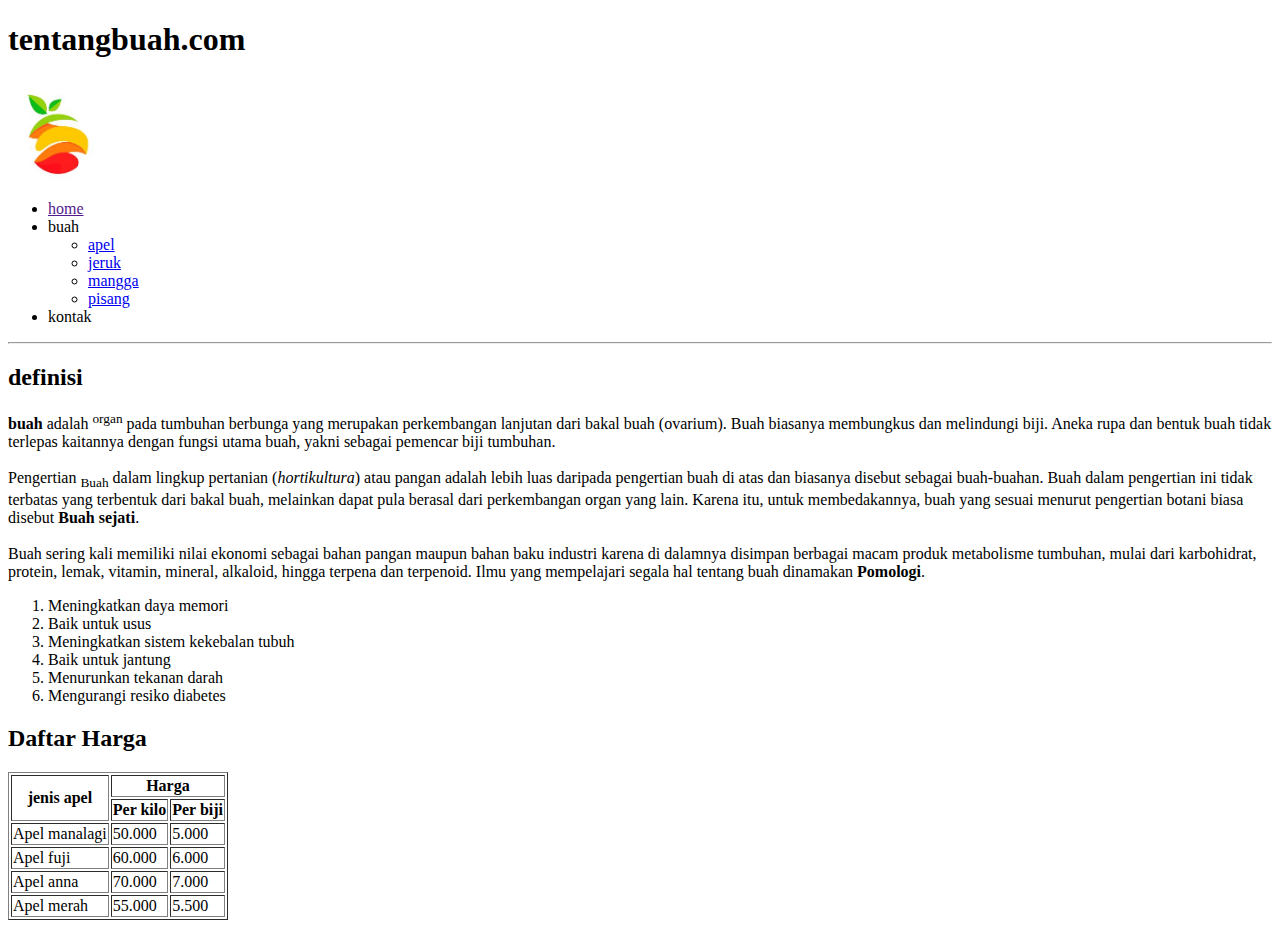
<file: video 3/index.html>
<!DOCTYPE html>
<html lang="en">
<head>
    <meta charset="UTF-8">
    <meta name="viewport" content="width=device-width, initial-scale=1.0">
    <title>belajar html css</title>
</head>
<body>
    <h1>tentangbuah.com</h1>
    <img src="images/gambar buah.jpg" width="100" alt="">
    <ul>
        <li><a href="">home</a></li>
        <li>
            buah
            <ul>
                <li><a href="pages/apel.html">apel</a></li>
                <li><a href="pages/jeruk.html">jeruk</a></li>
                <li><a href="pages/mangga.html">mangga</a></li>
                <li><a href="pages/pisang.html">pisang</a></li>
            </ul>
        </li>
        <li>kontak</li>
    </ul>
    <hr>
    <h2>definisi</h2>
    <p>
        <strong>buah</strong> adalah <sup>organ</sup> pada tumbuhan berbunga yang merupakan perkembangan lanjutan dari bakal buah (ovarium).
        Buah biasanya membungkus dan melindungi biji. Aneka rupa dan bentuk buah tidak terlepas kaitannya dengan 
        fungsi utama buah, yakni sebagai pemencar biji tumbuhan.<br /><br />Pengertian <sub>Buah</sub> dalam lingkup pertanian 
        (<em>hortikultura</em>) atau pangan adalah lebih luas daripada pengertian buah di atas dan biasanya disebut sebagai buah-buahan.
        Buah dalam pengertian ini tidak terbatas yang terbentuk dari bakal buah, melainkan dapat pula berasal 
        dari perkembangan organ yang lain. Karena itu, untuk membedakannya, buah yang sesuai menurut
        pengertian botani biasa disebut <strong>Buah sejati</strong>.<br /><br />Buah sering kali memiliki nilai ekonomi sebagai bahan pangan 
        maupun bahan baku industri karena di dalamnya disimpan berbagai macam produk metabolisme
        tumbuhan, mulai dari karbohidrat, protein, lemak, vitamin, mineral, alkaloid, hingga terpena dan terpenoid. Ilmu yang mempelajari
        segala hal tentang buah dinamakan <strong>Pomologi</strong>. 
    </p>
    <ol>
        <li>Meningkatkan daya memori</li>
        <li>Baik untuk usus</li>
        <li>Meningkatkan sistem kekebalan tubuh</li>
        <li>Baik untuk jantung</li>
        <li>Menurunkan tekanan darah</li>
        <li>Mengurangi resiko diabetes</li>
    </ol>
    <h2>Daftar Harga</h2>
    <table border="1">
        <thead>
            <tr>
                <th rowspan="2">jenis apel</th>
                <th colspan="2">Harga</th>
            </tr>
            <tr>
                <th>Per kilo</th>
                <th>Per biji</th>
            </tr>
         </thead>
         <tbody>
            <tr>
                <td>Apel manalagi</td>
                <td>50.000</td>
                <td>5.000</td>
            </tr>
            <tr>
                <td>Apel fuji</td>
                <td>60.000</td>
                <td>6.000</td>
            </tr>
            <tr>
                <td>Apel anna</td>
                <td>70.000</td>
                <td>7.000</td>
            </tr>
            <tr>
                <td>Apel merah</td>
                <td>55.000</td>
                <td>5.500</td>
            </tr>
         </tbody>
        
       
    </table>
    
</body>
</html>
</file>
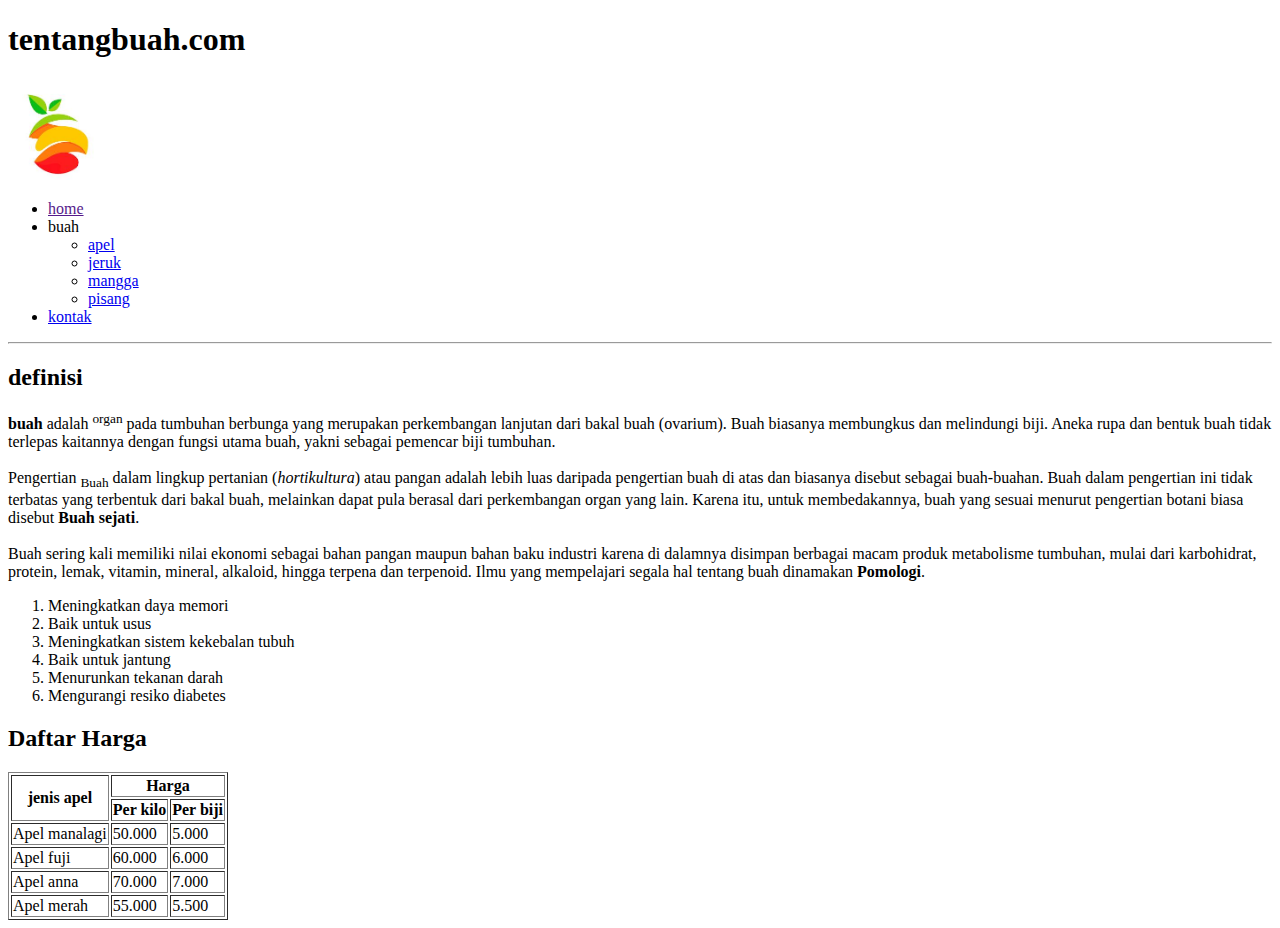
<file: video 4/index.html>
<!DOCTYPE html>
<html lang="en">
<head>
    <meta charset="UTF-8">
    <meta name="viewport" content="width=device-width, initial-scale=1.0">
    <title>belajar html css</title>
</head>
<body>
    <h1>tentangbuah.com</h1>
    <img src="images/gambar buah.jpg" width="100" alt="">
    <ul>
        <li><a href="">home</a></li>
        <li>
            buah
            <ul>
                <li><a href="pages/apel.html">apel</a></li>
                <li><a href="pages/jeruk.html">jeruk</a></li>
                <li><a href="pages/mangga.html">mangga</a></li>
                <li><a href="pages/pisang.html">pisang</a></li>
            </ul>
        </li>
        <li><a href="pages/kontak.html">kontak</a></li>
    </ul>
    <hr>
    <h2>definisi</h2>
    <p>
        <strong>buah</strong> adalah <sup>organ</sup> pada tumbuhan berbunga yang merupakan perkembangan lanjutan dari bakal buah (ovarium).
        Buah biasanya membungkus dan melindungi biji. Aneka rupa dan bentuk buah tidak terlepas kaitannya dengan 
        fungsi utama buah, yakni sebagai pemencar biji tumbuhan.<br /><br />Pengertian <sub>Buah</sub> dalam lingkup pertanian 
        (<em>hortikultura</em>) atau pangan adalah lebih luas daripada pengertian buah di atas dan biasanya disebut sebagai buah-buahan.
        Buah dalam pengertian ini tidak terbatas yang terbentuk dari bakal buah, melainkan dapat pula berasal 
        dari perkembangan organ yang lain. Karena itu, untuk membedakannya, buah yang sesuai menurut
        pengertian botani biasa disebut <strong>Buah sejati</strong>.<br /><br />Buah sering kali memiliki nilai ekonomi sebagai bahan pangan 
        maupun bahan baku industri karena di dalamnya disimpan berbagai macam produk metabolisme
        tumbuhan, mulai dari karbohidrat, protein, lemak, vitamin, mineral, alkaloid, hingga terpena dan terpenoid. Ilmu yang mempelajari
        segala hal tentang buah dinamakan <strong>Pomologi</strong>. 
    </p>
    <ol>
        <li>Meningkatkan daya memori</li>
        <li>Baik untuk usus</li>
        <li>Meningkatkan sistem kekebalan tubuh</li>
        <li>Baik untuk jantung</li>
        <li>Menurunkan tekanan darah</li>
        <li>Mengurangi resiko diabetes</li>
    </ol>
    <h2>Daftar Harga</h2>
    <table border="1">
        <thead>
            <tr>
                <th rowspan="2">jenis apel</th>
                <th colspan="2">Harga</th>
            </tr>
            <tr>
                <th>Per kilo</th>
                <th>Per biji</th>
            </tr>
         </thead>
         <tbody>
            <tr>
                <td>Apel manalagi</td>
                <td>50.000</td>
                <td>5.000</td>
            </tr>
            <tr>
                <td>Apel fuji</td>
                <td>60.000</td>
                <td>6.000</td>
            </tr>
            <tr>
                <td>Apel anna</td>
                <td>70.000</td>
                <td>7.000</td>
            </tr>
            <tr>
                <td>Apel merah</td>
                <td>55.000</td>
                <td>5.500</td>
            </tr>
         </tbody>
        
       
    </table>
    
</body>
</html>
</file>
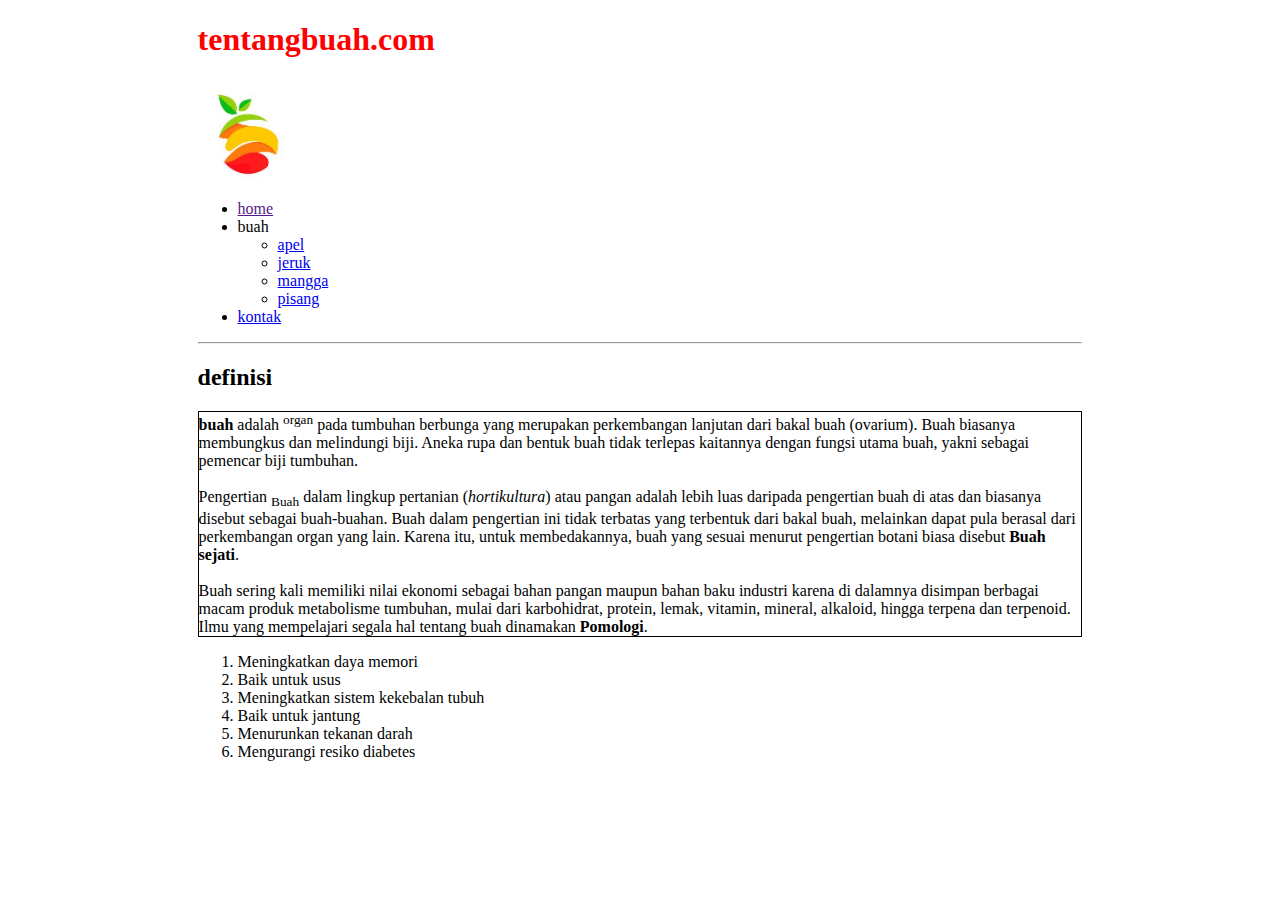
<file: video 5/index.html>
<!DOCTYPE html>
<html lang="en">
<head>
    <meta charset="UTF-8">
    <meta name="viewport" content="width=device-width, initial-scale=1.0">
    <title>belajar html css</title>
    <link rel="stylesheet" href="styles.css">
</head>
<body>
    <div>
    <h1>tentangbuah.com</h1>
    <img src="images/gambar buah.jpg" width="100" alt="">
    <ul>
        <li><a href="">home</a></li>
        <li>
            buah
            <ul>
                <li><a href="pages/apel.html">apel</a></li>
                <li><a href="pages/jeruk.html">jeruk</a></li>
                <li><a href="pages/mangga.html">mangga</a></li>
                <li><a href="pages/pisang.html">pisang</a></li>
            </ul>
        </li>
        <li><a href="pages/kontak.html">kontak</a></li>
    </ul>
    <hr>
    <h2>definisi</h2>
    <p>
        <strong>buah</strong> adalah <sup>organ</sup> pada tumbuhan berbunga yang merupakan perkembangan lanjutan dari bakal buah (ovarium).
        Buah biasanya membungkus dan melindungi biji. Aneka rupa dan bentuk buah tidak terlepas kaitannya dengan 
        fungsi utama buah, yakni sebagai pemencar biji tumbuhan.<br /><br />Pengertian <sub>Buah</sub> dalam lingkup pertanian 
        (<em>hortikultura</em>) atau pangan adalah lebih luas daripada pengertian buah di atas dan biasanya disebut sebagai buah-buahan.
        Buah dalam pengertian ini tidak terbatas yang terbentuk dari bakal buah, melainkan dapat pula berasal 
        dari perkembangan organ yang lain. Karena itu, untuk membedakannya, buah yang sesuai menurut
        pengertian botani biasa disebut <strong>Buah sejati</strong>.<br /><br />Buah sering kali memiliki nilai ekonomi sebagai bahan pangan 
        maupun bahan baku industri karena di dalamnya disimpan berbagai macam produk metabolisme
        tumbuhan, mulai dari karbohidrat, protein, lemak, vitamin, mineral, alkaloid, hingga terpena dan terpenoid. Ilmu yang mempelajari
        segala hal tentang buah dinamakan <strong>Pomologi</strong>. 
    </p>
    <ol>
        <li>Meningkatkan daya memori</li>
        <li>Baik untuk usus</li>
        <li>Meningkatkan sistem kekebalan tubuh</li>
        <li>Baik untuk jantung</li>
        <li>Menurunkan tekanan darah</li>
        <li>Mengurangi resiko diabetes</li>
    </ol>
   
</div>
    
</body>
</html>
</file>
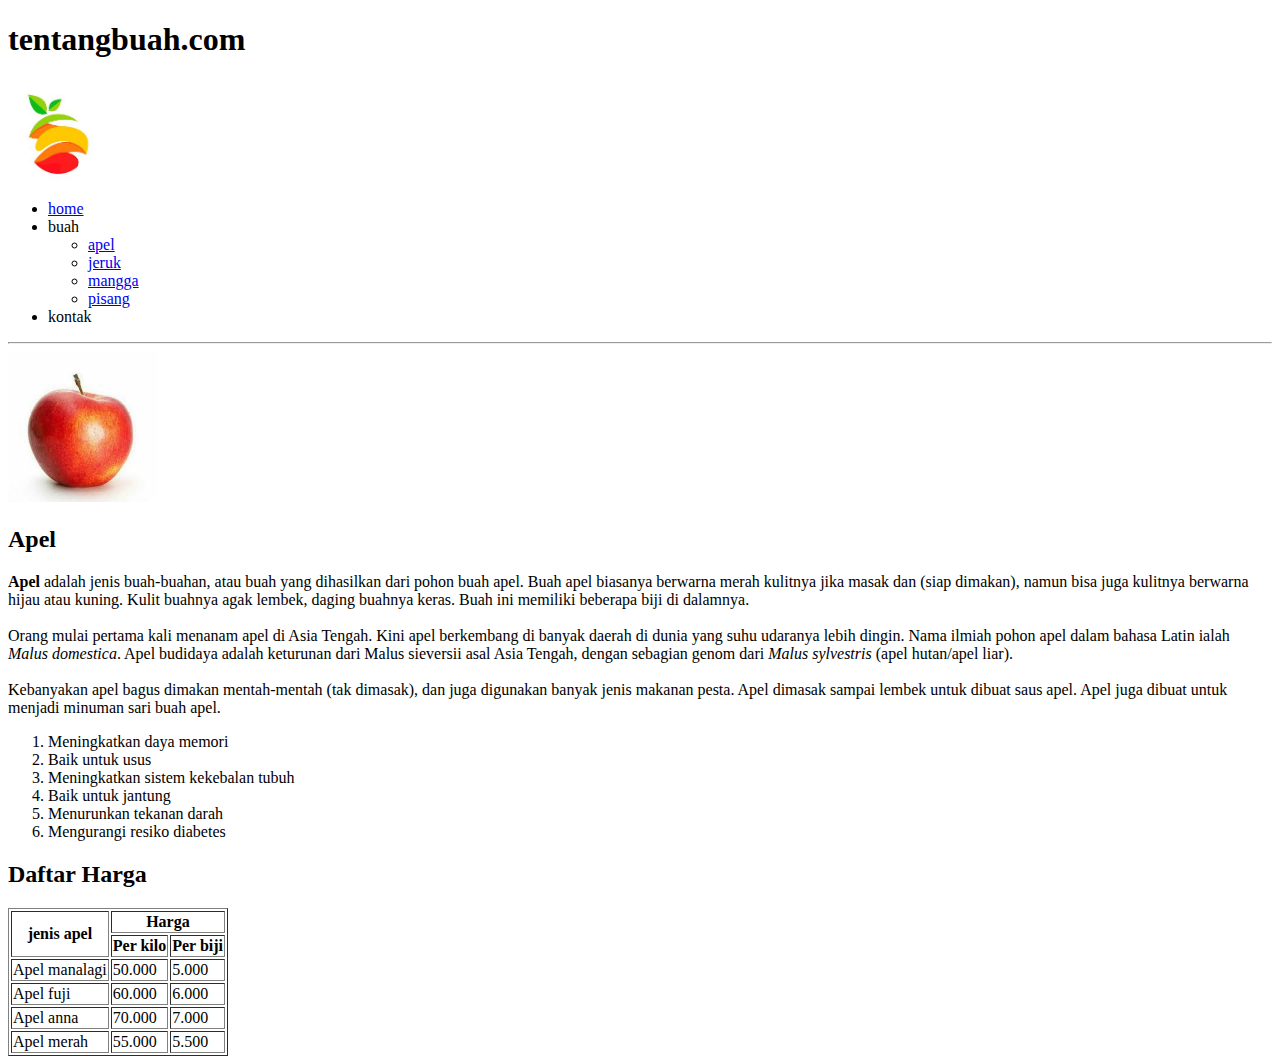
<file: video 3/pages/apel.html>
<!DOCTYPE html>
<html lang="en">
<head>
    <meta charset="UTF-8">
    <meta name="viewport" content="width=device-width, initial-scale=1.0">
    <title>belajar html css</title>
</head>
<body>
    <h1>tentangbuah.com</h1>
    <img src="../images/gambar buah.jpg" width="100" alt="">
    <ul>
        <li><a href="../index.html">home</a></li>
        <li>
            buah
            <ul>
                <li><a href="apel.html">apel</a></li>
                <li><a href="jeruk.html">jeruk</a></li>
                <li><a href="mangga.html">mangga</a></li>
                <li><a href="pisang.html">pisang</a></li>
            </ul>
        </li>
        <li>kontak</li>
    </ul>
    <hr>
    <img src="../images/gambar apel.jpg" width="150" alt="">
    <h2 id="Apel">Apel</h2>
    <p>
        <strong>Apel</strong> adalah jenis buah-buahan, atau buah yang dihasilkan dari pohon buah apel. Buah apel biasanya berwarna merah kulitnya
        jika masak dan (siap dimakan), namun bisa juga kulitnya berwarna hijau atau kuning. Kulit buahnya agak lembek, daging 
        buahnya keras. Buah ini memiliki beberapa biji di dalamnya.<br /><br />
        Orang mulai pertama kali menanam apel di Asia Tengah. Kini apel berkembang di banyak daerah di dunia yang suhu udaranya lebih dingin. Nama ilmiah 
        pohon apel dalam bahasa Latin ialah <em>Malus domestica</em>. Apel budidaya adalah keturunan dari Malus sieversii 
        asal Asia Tengah, dengan sebagian genom dari <em>Malus sylvestris</em> (apel hutan/apel liar).<br /><br />
        Kebanyakan apel bagus dimakan mentah-mentah (tak dimasak), dan juga digunakan banyak jenis makanan pesta. Apel dimasak
        sampai lembek untuk dibuat saus apel. Apel juga dibuat untuk menjadi minuman sari buah apel.

    </p>
    <ol>
        <li>Meningkatkan daya memori</li>
        <li>Baik untuk usus</li>
        <li>Meningkatkan sistem kekebalan tubuh</li>
        <li>Baik untuk jantung</li>
        <li>Menurunkan tekanan darah</li>
        <li>Mengurangi resiko diabetes</li>
    </ol>
    <h2>Daftar Harga</h2>
    <table border="1">
        <thead>
            <tr>
                <th rowspan="2">jenis apel</th>
                <th colspan="2">Harga</th>
            </tr>
            <tr>
                <th>Per kilo</th>
                <th>Per biji</th>
            </tr>
         </thead>
         <tbody>
            <tr>
                <td>Apel manalagi</td>
                <td>50.000</td>
                <td>5.000</td>
            </tr>
            <tr>
                <td>Apel fuji</td>
                <td>60.000</td>
                <td>6.000</td>
            </tr>
            <tr>
                <td>Apel anna</td>
                <td>70.000</td>
                <td>7.000</td>
            </tr>
            <tr>
                <td>Apel merah</td>
                <td>55.000</td>
                <td>5.500</td>
            </tr>
         </tbody>
        
       
    </table>
    
</body>
</html>
</file>
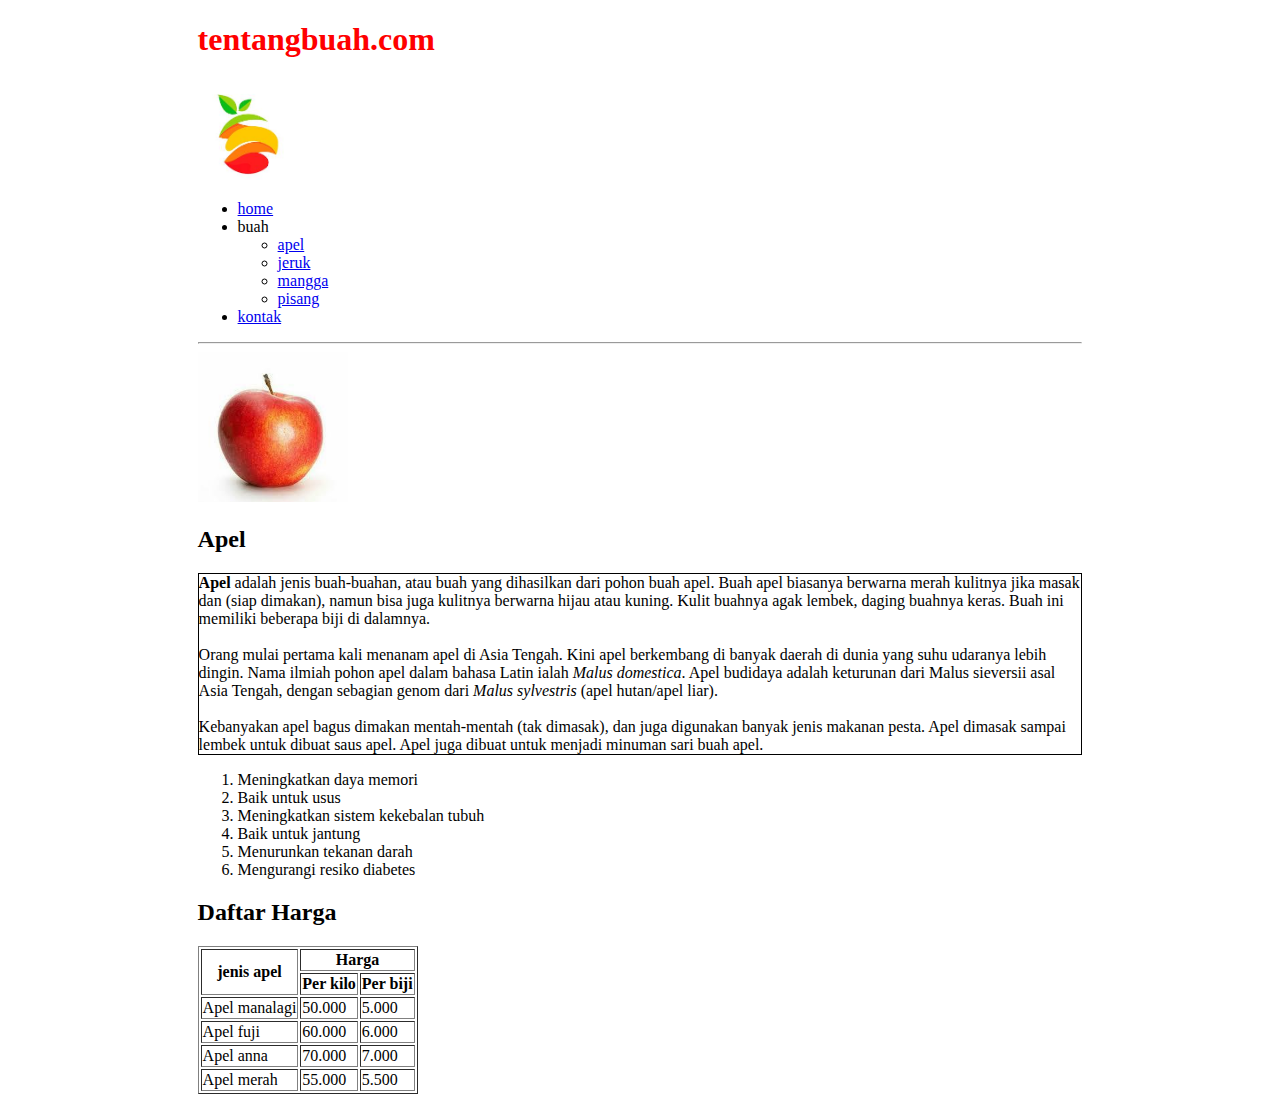
<file: video 5/pages/apel.html>
<!DOCTYPE html>
<html lang="en">
<head>
    <meta charset="UTF-8">
    <meta name="viewport" content="width=device-width, initial-scale=1.0">
    <title>belajar html css</title>
    <link rel="stylesheet" href="../styles.css">
</head>
<body>
    <div>
    <h1>tentangbuah.com</h1>
    <img src="../images/gambar buah.jpg" width="100" alt="">
    <ul>
        <li><a href="../index.html">home</a></li>
        <li>
            buah
            <ul>
                <li><a href="apel.html">apel</a></li>
                <li><a href="jeruk.html">jeruk</a></li>
                <li><a href="mangga.html">mangga</a></li>
                <li><a href="pisang.html">pisang</a></li>
            </ul>
        </li>
        <li><a href="kontak.html">kontak</a></li>
    </ul>
    <hr>
    <img src="../images/gambar apel.jpg" width="150" alt="">
    <h2 id="Apel">Apel</h2>
    <p>
        <strong>Apel</strong> adalah jenis buah-buahan, atau buah yang dihasilkan dari pohon buah apel. Buah apel biasanya berwarna merah kulitnya
        jika masak dan (siap dimakan), namun bisa juga kulitnya berwarna hijau atau kuning. Kulit buahnya agak lembek, daging 
        buahnya keras. Buah ini memiliki beberapa biji di dalamnya.<br /><br />
        Orang mulai pertama kali menanam apel di Asia Tengah. Kini apel berkembang di banyak daerah di dunia yang suhu udaranya lebih dingin. Nama ilmiah 
        pohon apel dalam bahasa Latin ialah <em>Malus domestica</em>. Apel budidaya adalah keturunan dari Malus sieversii 
        asal Asia Tengah, dengan sebagian genom dari <em>Malus sylvestris</em> (apel hutan/apel liar).<br /><br />
        Kebanyakan apel bagus dimakan mentah-mentah (tak dimasak), dan juga digunakan banyak jenis makanan pesta. Apel dimasak
        sampai lembek untuk dibuat saus apel. Apel juga dibuat untuk menjadi minuman sari buah apel.

    </p>
    <ol>
        <li>Meningkatkan daya memori</li>
        <li>Baik untuk usus</li>
        <li>Meningkatkan sistem kekebalan tubuh</li>
        <li>Baik untuk jantung</li>
        <li>Menurunkan tekanan darah</li>
        <li>Mengurangi resiko diabetes</li>
    </ol>
    <h2>Daftar Harga</h2>
    <table border="1">
        <thead>
            <tr>
                <th rowspan="2">jenis apel</th>
                <th colspan="2">Harga</th>
            </tr>
            <tr>
                <th>Per kilo</th>
                <th>Per biji</th>
            </tr>
         </thead>
         <tbody>
            <tr>
                <td>Apel manalagi</td>
                <td>50.000</td>
                <td>5.000</td>
            </tr>
            <tr>
                <td>Apel fuji</td>
                <td>60.000</td>
                <td>6.000</td>
            </tr>
            <tr>
                <td>Apel anna</td>
                <td>70.000</td>
                <td>7.000</td>
            </tr>
            <tr>
                <td>Apel merah</td>
                <td>55.000</td>
                <td>5.500</td>
            </tr>
         </tbody>
        
       
    </table>
</div>
    
</body>
</html>
</file>
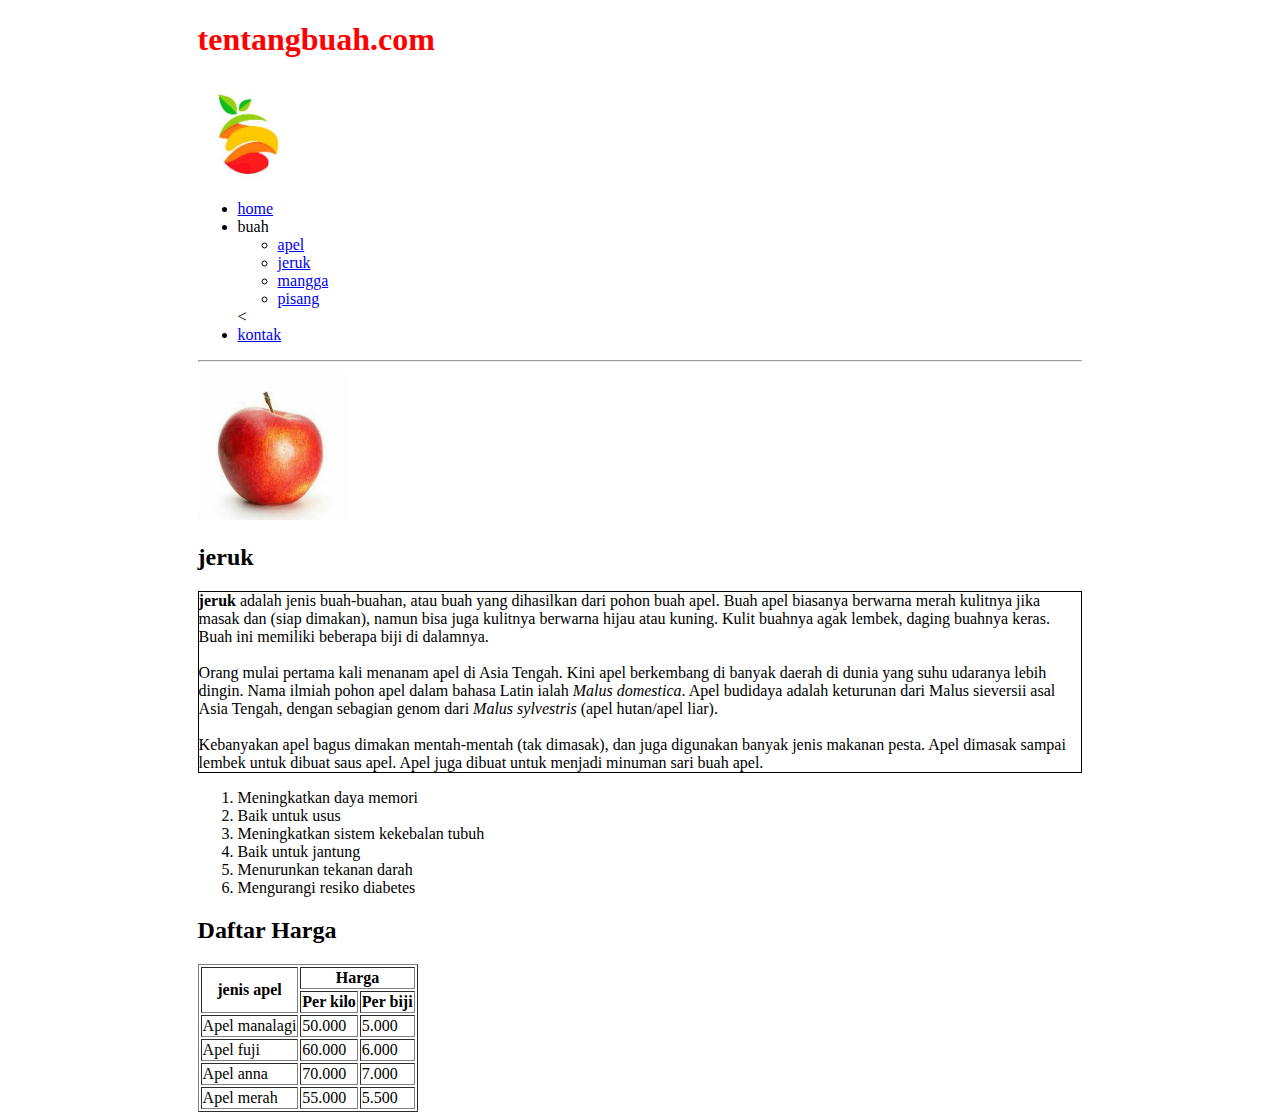
<file: video 5/pages/jeruk.html>
<!DOCTYPE html>
<html lang="en">
<head>
    <meta charset="UTF-8">
    <meta name="viewport" content="width=device-width, initial-scale=1.0">
    <title>belajar html css</title>
    <link rel="stylesheet" href="../styles.css">
</head>
<body>
    <div>
    <h1>tentangbuah.com</h1>
    <img src="../images/gambar buah.jpg" width="100" alt="">
    <ul>
        <li><a href="../index.html">home</a></li>
        <li>
            buah
            <ul>
                <li><a href="apel.html">apel</a></li>
                <li><a href="jeruk.html">jeruk</a></li>
                <li><a href="mangga.html">mangga</a></li>
                <li><a href="pisang.html">pisang</a></li>
            </ul>
        </li>
        <<li><a href="kontak.html">kontak</a></li>
    </ul>
    <hr>
    <img src="../images/gambar apel.jpg" width="150" alt="">
    <h2 id="jeruk">jeruk</h2>
    <p>
        <strong>jeruk</strong> adalah jenis buah-buahan, atau buah yang dihasilkan dari pohon buah apel. Buah apel biasanya berwarna merah kulitnya
        jika masak dan (siap dimakan), namun bisa juga kulitnya berwarna hijau atau kuning. Kulit buahnya agak lembek, daging 
        buahnya keras. Buah ini memiliki beberapa biji di dalamnya.<br /><br />
        Orang mulai pertama kali menanam apel di Asia Tengah. Kini apel berkembang di banyak daerah di dunia yang suhu udaranya lebih dingin. Nama ilmiah 
        pohon apel dalam bahasa Latin ialah <em>Malus domestica</em>. Apel budidaya adalah keturunan dari Malus sieversii 
        asal Asia Tengah, dengan sebagian genom dari <em>Malus sylvestris</em> (apel hutan/apel liar).<br /><br />
        Kebanyakan apel bagus dimakan mentah-mentah (tak dimasak), dan juga digunakan banyak jenis makanan pesta. Apel dimasak
        sampai lembek untuk dibuat saus apel. Apel juga dibuat untuk menjadi minuman sari buah apel.

    </p>
    <ol>
        <li>Meningkatkan daya memori</li>
        <li>Baik untuk usus</li>
        <li>Meningkatkan sistem kekebalan tubuh</li>
        <li>Baik untuk jantung</li>
        <li>Menurunkan tekanan darah</li>
        <li>Mengurangi resiko diabetes</li>
    </ol>
    <h2>Daftar Harga</h2>
    <table border="1">
        <thead>
            <tr>
                <th rowspan="2">jenis apel</th>
                <th colspan="2">Harga</th>
            </tr>
            <tr>
                <th>Per kilo</th>
                <th>Per biji</th>
            </tr>
         </thead>
         <tbody>
            <tr>
                <td>Apel manalagi</td>
                <td>50.000</td>
                <td>5.000</td>
            </tr>
            <tr>
                <td>Apel fuji</td>
                <td>60.000</td>
                <td>6.000</td>
            </tr>
            <tr>
                <td>Apel anna</td>
                <td>70.000</td>
                <td>7.000</td>
            </tr>
            <tr>
                <td>Apel merah</td>
                <td>55.000</td>
                <td>5.500</td>
            </tr>
         </tbody>
        
       
    </table>
</div>
    
</body>
</html>
</file>
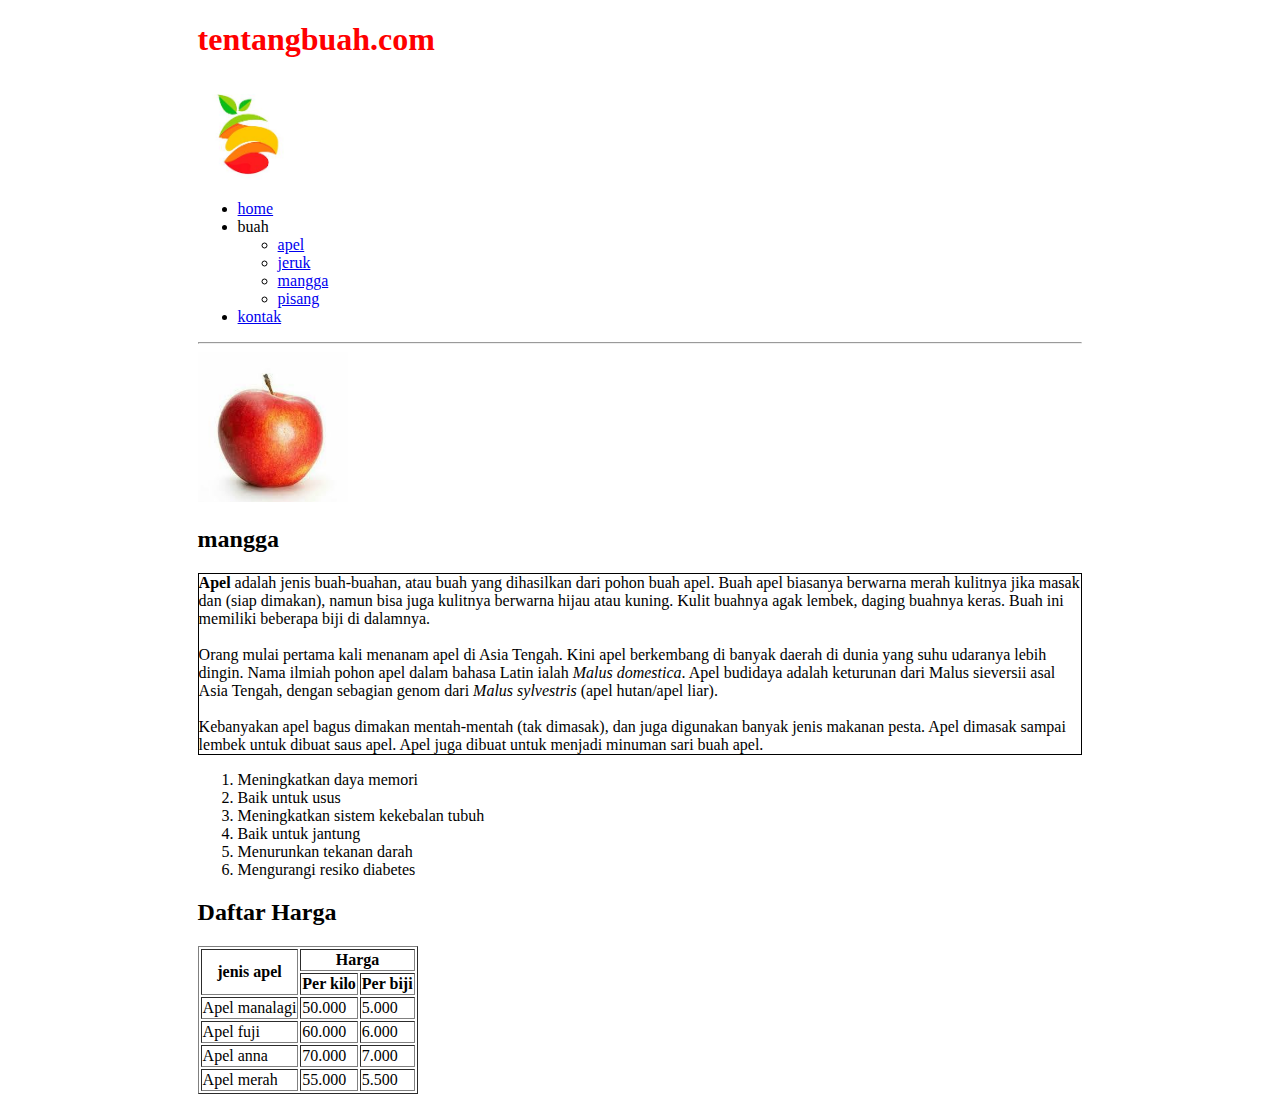
<file: video 5/pages/mangga.html>
<!DOCTYPE html>
<html lang="en">
<head>
    <meta charset="UTF-8">
    <meta name="viewport" content="width=device-width, initial-scale=1.0">
    <title>belajar html css</title>
    <link rel="stylesheet" href="../styles.css">
</head>
<body>
    <div>
    <h1>tentangbuah.com</h1>
    <img src="../images/gambar buah.jpg" width="100" alt="">
    <ul>
        <li><a href="../index.html">home</a></li>
        <li>
            buah
            <ul>
                <li><a href="apel.html">apel</a></li>
                <li><a href="jeruk.html">jeruk</a></li>
                <li><a href="mangga.html">mangga</a></li>
                <li><a href="pisang.html">pisang</a></li>
            </ul>
        </li>
        <li><a href="kontak.html">kontak</a></li>
    </ul>
    <hr>
    <img src="../images/gambar apel.jpg" width="150" alt="">
    <h2 id="mangga">mangga</h2>
    <p>
        <strong>Apel</strong> adalah jenis buah-buahan, atau buah yang dihasilkan dari pohon buah apel. Buah apel biasanya berwarna merah kulitnya
        jika masak dan (siap dimakan), namun bisa juga kulitnya berwarna hijau atau kuning. Kulit buahnya agak lembek, daging 
        buahnya keras. Buah ini memiliki beberapa biji di dalamnya.<br /><br />
        Orang mulai pertama kali menanam apel di Asia Tengah. Kini apel berkembang di banyak daerah di dunia yang suhu udaranya lebih dingin. Nama ilmiah 
        pohon apel dalam bahasa Latin ialah <em>Malus domestica</em>. Apel budidaya adalah keturunan dari Malus sieversii 
        asal Asia Tengah, dengan sebagian genom dari <em>Malus sylvestris</em> (apel hutan/apel liar).<br /><br />
        Kebanyakan apel bagus dimakan mentah-mentah (tak dimasak), dan juga digunakan banyak jenis makanan pesta. Apel dimasak
        sampai lembek untuk dibuat saus apel. Apel juga dibuat untuk menjadi minuman sari buah apel.

    </p>
    <ol>
        <li>Meningkatkan daya memori</li>
        <li>Baik untuk usus</li>
        <li>Meningkatkan sistem kekebalan tubuh</li>
        <li>Baik untuk jantung</li>
        <li>Menurunkan tekanan darah</li>
        <li>Mengurangi resiko diabetes</li>
    </ol>
    <h2>Daftar Harga</h2>
    <table border="1">
        <thead>
            <tr>
                <th rowspan="2">jenis apel</th>
                <th colspan="2">Harga</th>
            </tr>
            <tr>
                <th>Per kilo</th>
                <th>Per biji</th>
            </tr>
         </thead>
         <tbody>
            <tr>
                <td>Apel manalagi</td>
                <td>50.000</td>
                <td>5.000</td>
            </tr>
            <tr>
                <td>Apel fuji</td>
                <td>60.000</td>
                <td>6.000</td>
            </tr>
            <tr>
                <td>Apel anna</td>
                <td>70.000</td>
                <td>7.000</td>
            </tr>
            <tr>
                <td>Apel merah</td>
                <td>55.000</td>
                <td>5.500</td>
            </tr>
         </tbody>
        
       
    </table>
</div>
    
</body>
</html>
</file>
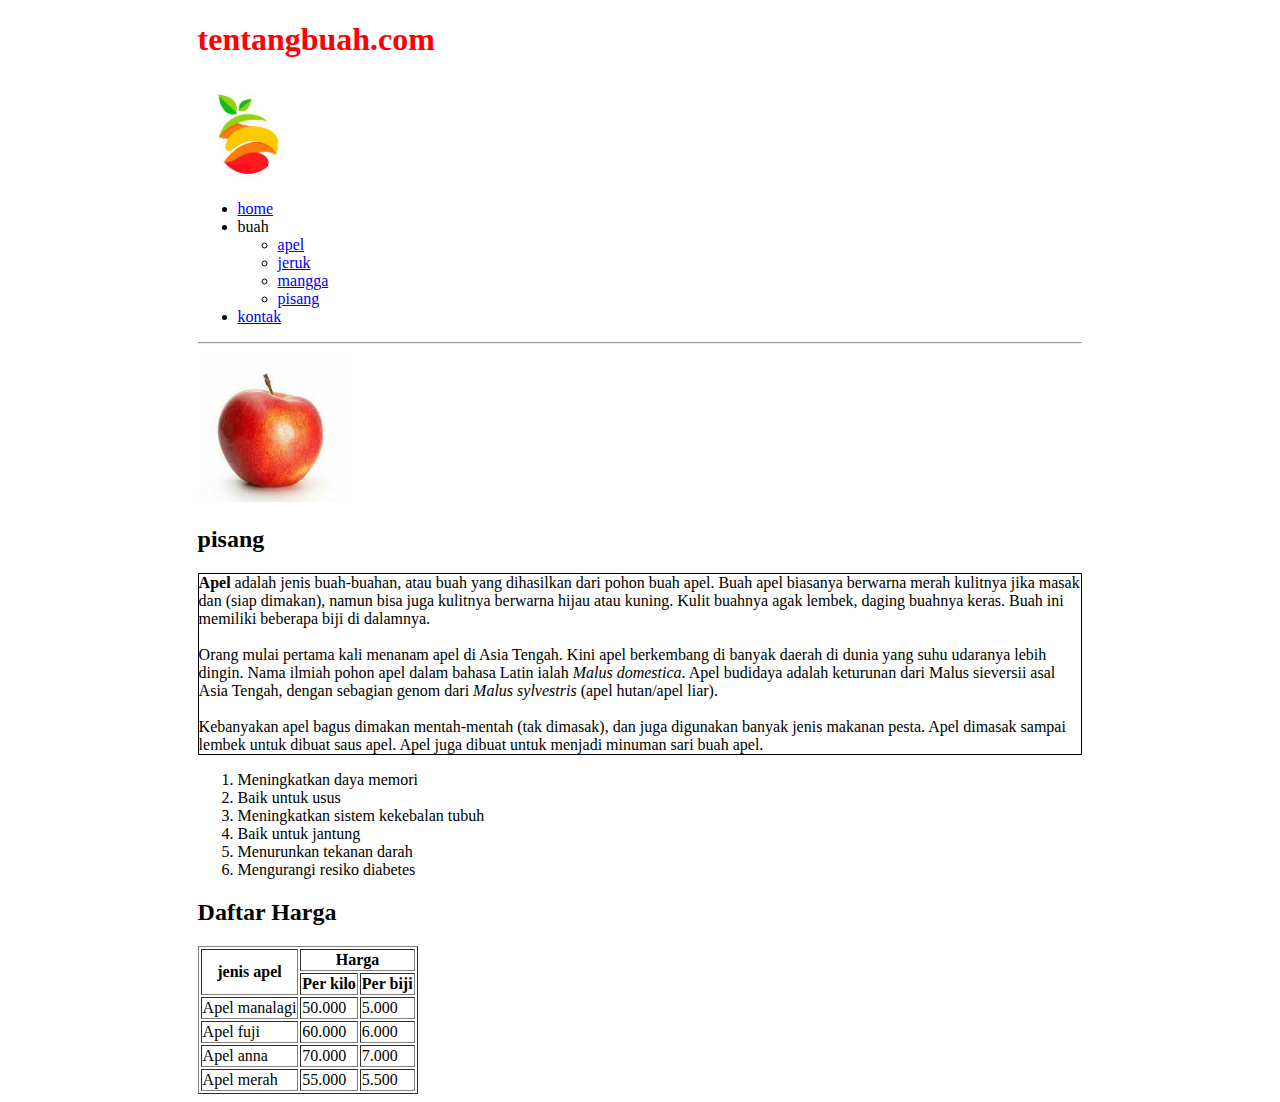
<file: video 5/pages/pisang.html>
<!DOCTYPE html>
<html lang="en">
<head>
    <meta charset="UTF-8">
    <meta name="viewport" content="width=device-width, initial-scale=1.0">
    <title>belajar html css</title>
    <link rel="stylesheet" href="../styles.css">
</head>
<body>
    <div>
    <h1>tentangbuah.com</h1>
    <img src="../images/gambar buah.jpg" width="100" alt="">
    <ul>
        <li><a href="../index.html">home</a></li>
        <li>
            buah
            <ul>
                <li><a href="apel.html">apel</a></li>
                <li><a href="jeruk.html">jeruk</a></li>
                <li><a href="mangga.html">mangga</a></li>
                <li><a href="pisang.html">pisang</a></li>
            </ul>
        </li>
        <li><a href="kontak.html">kontak</a></li>
    </ul>
    <hr>
    <img src="../images/gambar apel.jpg" width="150" alt="">
    <h2 id="pisang">pisang</h2>
    <p>
        <strong>Apel</strong> adalah jenis buah-buahan, atau buah yang dihasilkan dari pohon buah apel. Buah apel biasanya berwarna merah kulitnya
        jika masak dan (siap dimakan), namun bisa juga kulitnya berwarna hijau atau kuning. Kulit buahnya agak lembek, daging 
        buahnya keras. Buah ini memiliki beberapa biji di dalamnya.<br /><br />
        Orang mulai pertama kali menanam apel di Asia Tengah. Kini apel berkembang di banyak daerah di dunia yang suhu udaranya lebih dingin. Nama ilmiah 
        pohon apel dalam bahasa Latin ialah <em>Malus domestica</em>. Apel budidaya adalah keturunan dari Malus sieversii 
        asal Asia Tengah, dengan sebagian genom dari <em>Malus sylvestris</em> (apel hutan/apel liar).<br /><br />
        Kebanyakan apel bagus dimakan mentah-mentah (tak dimasak), dan juga digunakan banyak jenis makanan pesta. Apel dimasak
        sampai lembek untuk dibuat saus apel. Apel juga dibuat untuk menjadi minuman sari buah apel.

    </p>
    <ol>
        <li>Meningkatkan daya memori</li>
        <li>Baik untuk usus</li>
        <li>Meningkatkan sistem kekebalan tubuh</li>
        <li>Baik untuk jantung</li>
        <li>Menurunkan tekanan darah</li>
        <li>Mengurangi resiko diabetes</li>
    </ol>
    <h2>Daftar Harga</h2>
    <table border="1">
        <thead>
            <tr>
                <th rowspan="2">jenis apel</th>
                <th colspan="2">Harga</th>
            </tr>
            <tr>
                <th>Per kilo</th>
                <th>Per biji</th>
            </tr>
         </thead>
         <tbody>
            <tr>
                <td>Apel manalagi</td>
                <td>50.000</td>
                <td>5.000</td>
            </tr>
            <tr>
                <td>Apel fuji</td>
                <td>60.000</td>
                <td>6.000</td>
            </tr>
            <tr>
                <td>Apel anna</td>
                <td>70.000</td>
                <td>7.000</td>
            </tr>
            <tr>
                <td>Apel merah</td>
                <td>55.000</td>
                <td>5.500</td>
            </tr>
         </tbody>
        
       
    </table>
</div>
    
</body>
</html>
</file>
<file: video 5/styles.css>
div {
    width: 70%;
    margin: auto;
}

h1 {
    color: blue;
}

h1 {
    color: red;
}

p {
    border: 1px solid black;
}
</file>
